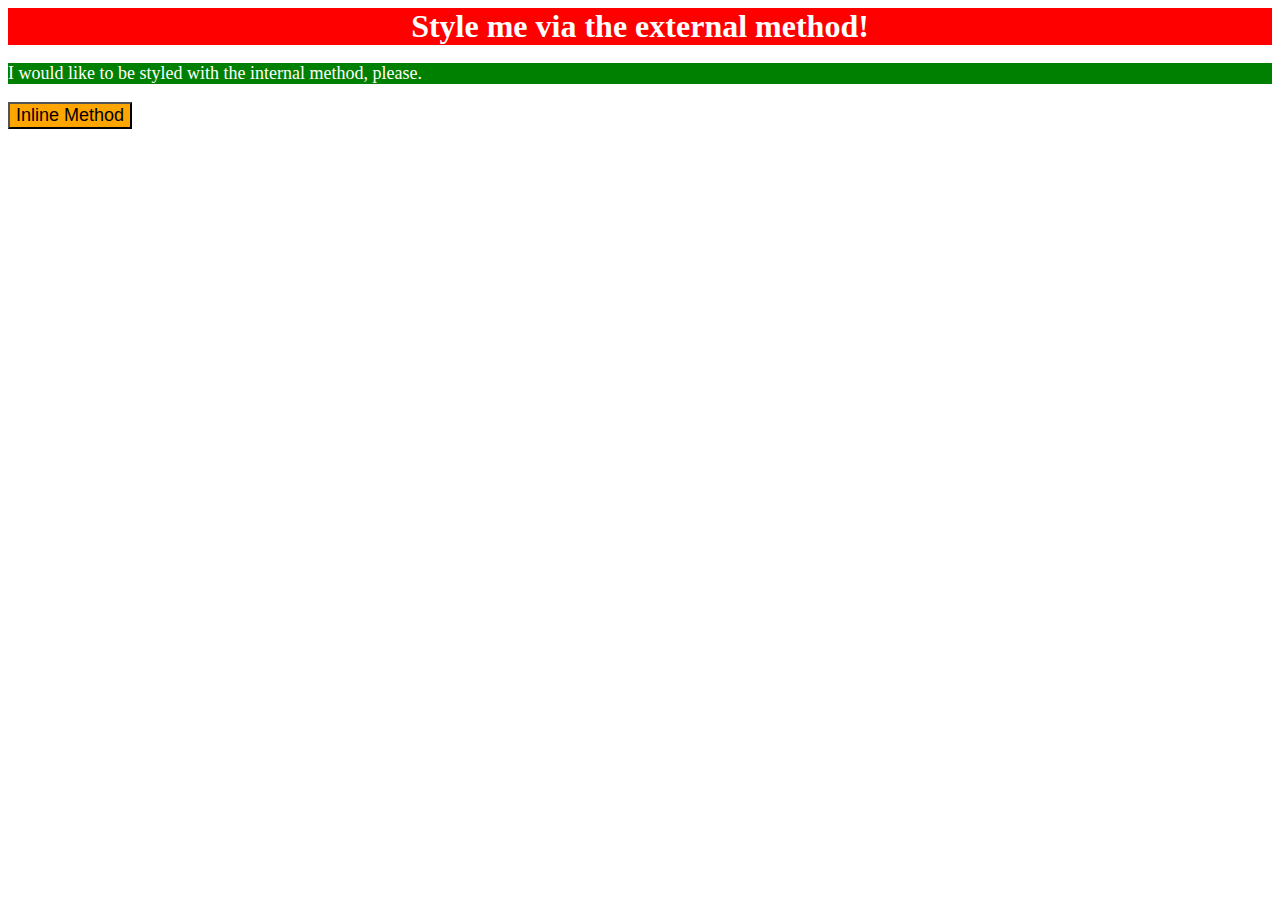
<file: foundations/intro-to-css/01-css-methods/index.html>
<!DOCTYPE html>
<html lang="en">
  <head>
    <meta charset="UTF-8">
    <meta http-equiv="X-UA-Compatible" content="IE=edge">
    <meta name="viewport" content="width=device-width, initial-scale=1.0">
    <link rel="stylesheet" href="./style.css">
    <style>
      p {
        color: white;
        background-color: green;
        font-size: 18px;

      }
    </style>
    <title>Methods for Adding CSS</title>
  </head>
  <body>
    <div>Style me via the external method!</div>
    <p>I would like to be styled with the internal method, please.</p>
    <button style="background-color: orange; font-size: 18px">Inline Method</button>
  </body>
</html>
</file>
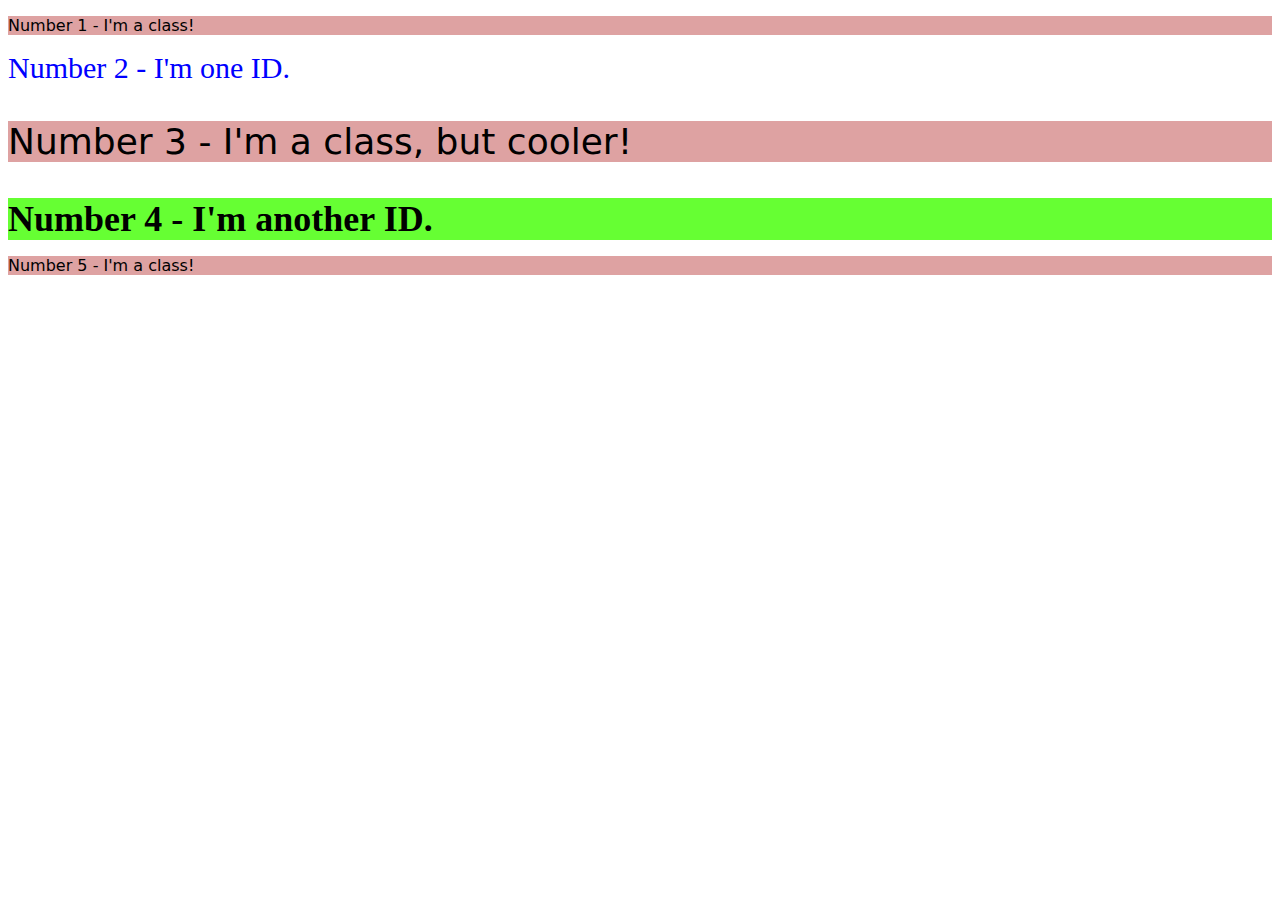
<file: foundations/intro-to-css/02-class-id-selectors/index.html>
<!DOCTYPE html>
<html lang="en">
  <head>
    <meta charset="UTF-8">
    <meta http-equiv="X-UA-Compatible" content="IE=edge">
    <meta name="viewport" content="width=device-width, initial-scale=1.0">
    <title>Class and ID Selectors</title>
    <link rel="stylesheet" href="style.css">
  </head>
  <body>
    <p class="default">Number 1 - I'm a class!</p>
    <div id="bigblue">Number 2 - I'm one ID.</div>
    <p class="default bigger-font">Number 3 - I'm a class, but cooler!</p>
    <div class ="bigger-font" id="boldgreen">Number 4 - I'm another ID.</div>
    <p class="default"> Number 5 - I'm a class!</p>
  </body>
</html>
</file>
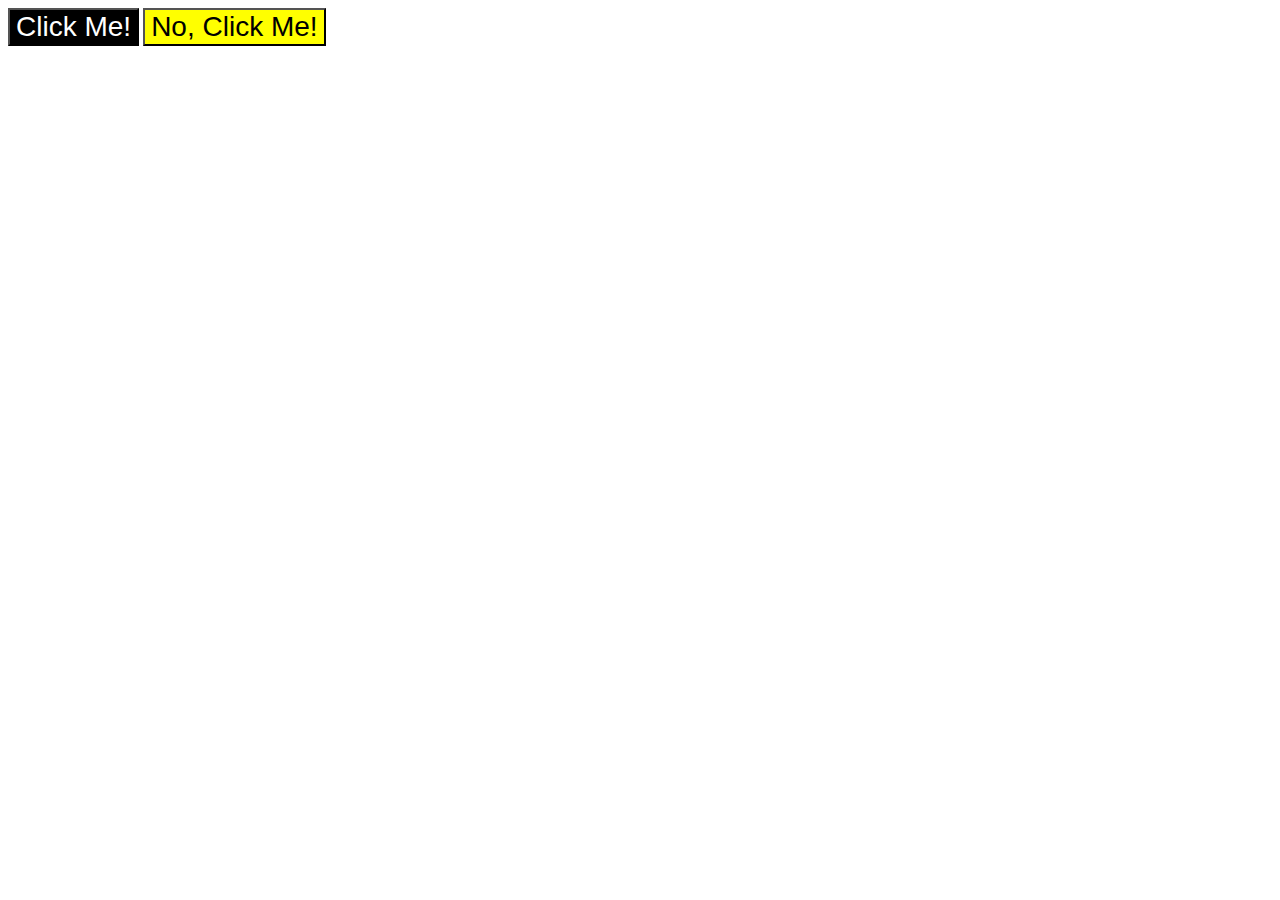
<file: foundations/intro-to-css/03-grouping-selectors/index.html>
<!DOCTYPE html>
<html lang="en">
  <head>
    <meta charset="UTF-8">
    <meta http-equiv="X-UA-Compatible" content="IE=edge">
    <meta name="viewport" content="width=device-width, initial-scale=1.0">
    <title>Grouping Selectors</title>
    <link rel="stylesheet" href="style.css">
  </head>
  <body>
    <button class="black">Click Me!</button>
    <button class="yellow">No, Click Me!</button>
  </body>
</html>
</file>
<file: foundations/intro-to-css/01-css-methods/style.css>
div {
    color: white;
    background-color: red;
    text-align: center;
    font-size: 32px;
    font-weight: bold;
}
</file>
<file: foundations/intro-to-css/02-class-id-selectors/style.css>
.default {
    background-color: #dea2a2;
    font-family: Verdana, "DejaVu sans", sans-serif;
}

.bigger-font {
    font-size: 36px;
}

#bigblue {
    color: #0000ff;
    font-size: 30px;
}

#boldgreen {
    background-color: #66ff33;
    font-weight: bold;
}
</file>
<file: foundations/intro-to-css/03-grouping-selectors/style.css>
.black,
.yellow {
  font-family: Helvetica, "Times New Roman", sans-serif;
  font-size: 28px;
}

.black {
  background-color: black;
  color: white;
}

.yellow {
  background-color: yellow;
}
</file>
